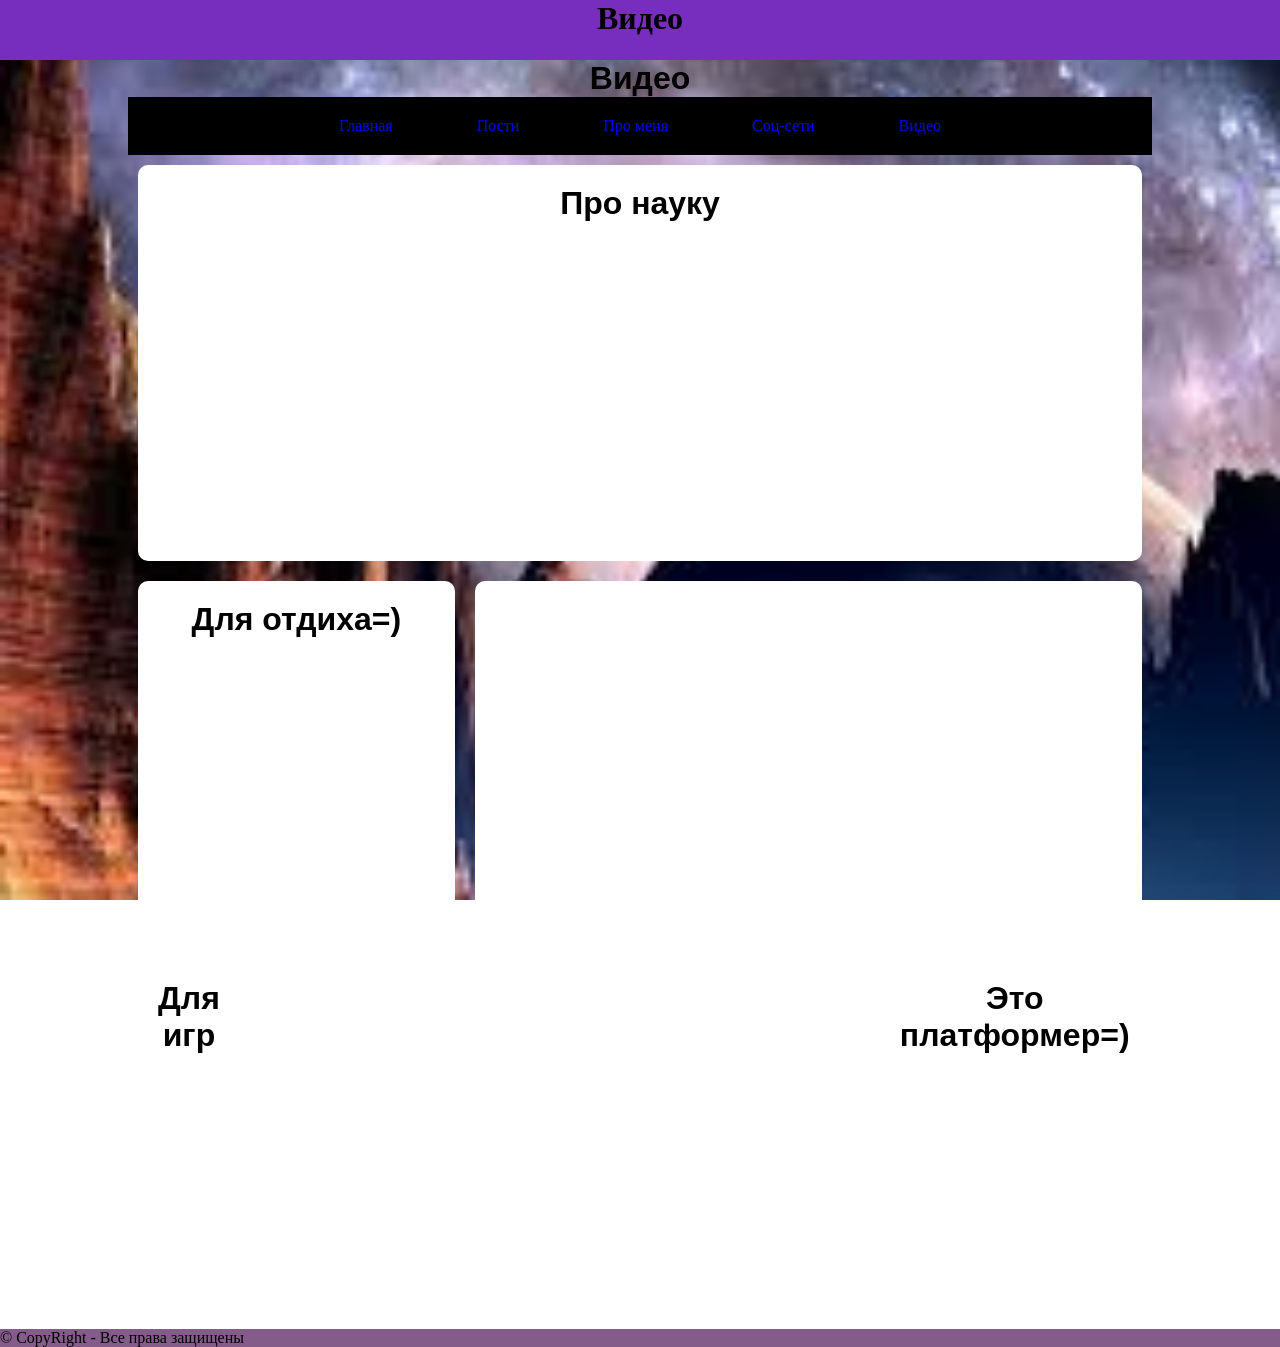
<file: Видео.html>
<!DOCTYPE html>
<html>
<head>
	<title>Видео</title>
		<link rel="stylesheet" type="text/css" href="style.css">
    <!-- Кінець стилів ................................................................. -->
</head>

<body>


    <!--Хедер (Шапка сайту) ................................................................. -->
    <header>
        <h1>Видео</h1>


    </header>


    <!-- Основний блок (Контент сайту) ................................................................. -->
    <div class="content">
        <h1>Видео</h1>
    <div class="menu">
<ul>
<a href="Главная1.html"><li>Главная</li></a>
<a href="Пости.html"><li>Пости</li></a>
<a href="Про меня.html"><li>Про меня</li></a>
<a href="Соц-сети.html"><li>Соц-сети</li></a>
<a href="Видео.html"><li>Видео</li></a>
</ul>
    </div>

        <!-- 1 стаття ---------------------------- -->
        <div class="row">
            <div class="box">
               <h1>Про науку</h1>
               <iframe width="560" height="315" src="https://www.youtube.com/embed/05tvrrUcopE" frameborder="0" allow="accelerometer; autoplay; clipboard-write; encrypted-media; gyroscope; picture-in-picture" allowfullscreen></iframe>
            </div>
        </div>


        <!-- 2 стаття ------------------------------------------------------ -->
        <div class="row">
            <div class="box">
             <h1>Для отдиха=)</h1>   
            </div>
            <div class="box">
                <iframe width="560" height="315" src="https://www.youtube.com/embed/IZRI2xIdgUU" frameborder="0" allow="accelerometer; autoplay; clipboard-write; encrypted-media; gyroscope; picture-in-picture" allowfullscreen></iframe>
            </div>
        </div>


        <!-- 3 стаття ------------------------------------------------------ -->
        <div class="row">
            <div class="box">
             <h1> Для игр </h1> 
            </div>
            <div class="box">
            	<iframe width="560" height="315" src="https://www.youtube.com/embed/-2SQOZOdnv0" frameborder="0" allow="accelerometer; autoplay; clipboard-write; encrypted-media; gyroscope; picture-in-picture" allowfullscreen></iframe>
            </div>
            <div class="box">
            	<h1>Это платформер=)</h1>
            </div>
        </div>
    </div>


    <!--Футер (Підвал сайту) ................................................................. -->
    <footer>
        <p>&copy CopyRight - Все права защищены</p>
    </footer>
</body>
</html>
</file>
<file: style.css>
* {

        margin: 0;
        padding: 0;
        box-sizing: border-box;

    }

    body {

        background-image: url('[data-uri]');
        background-size: cover;
        background-repeat: no-repeat;
        background-attachment: fixed;
    }
    @import url('https://fonts.googleapis.com/css2?family=DotGothic16&display=swap');

    header {
        text-align: center;
        background-color: #772ebf;
        height: 60px;


    }

    .content {
        width: 80%;
        margin: 0 auto;
    }

    .content h1 {
        font-family: 'Anton', sans-serif;
        text-align: center;
    }

    footer {
        background-color: #845c8a;
        bottom: 0;
        width: 100%;
            font-family: 'Akaya Telivigala', cursive;
font-family: 'Fascinate', cursive;
    }
@import url('https://fonts.googleapis.com/css2?family=Anton&display=swap');
    .row {

        display: flex;
    }

    .box {

        background-color:white;
        margin: 10px;
        padding: 20px;
        border-radius: 10px;
        flex-grow: 1;
    }

    .box p {
        color:darkblue;
        font-size: 25px;
        font-family: 'DotGothic16', sans-serif;
    }
@import url('https://fonts.googleapis.com/css2?family=Akaya+Telivigala&display=swap');
    .box img {

        margin-right: 5px;
        max-width: 350px;
        max-height: 100%;
        border: 5px groove purple;
        border-radius: 10px;
        float: left;
    }

@import url('https://fonts.googleapis.com/css2?family=Akaya+Telivigala&family=Fascinate&display=swap');
.menu{
    color: white;
    background-color: black;
    text-align: center;
    font-family: 'Akaya Telivigala', cursive;
}

.menu ul{
    list-style: none;
}
.menu li{
    display: inline-block;
    padding: 20px 40px;
}
li:hover {
    background-color: white;
    color: black;
    cursor: pointer;
}
.Id
{
    text-align: center;
    color: white;
    background-color: black;
}
</file>
